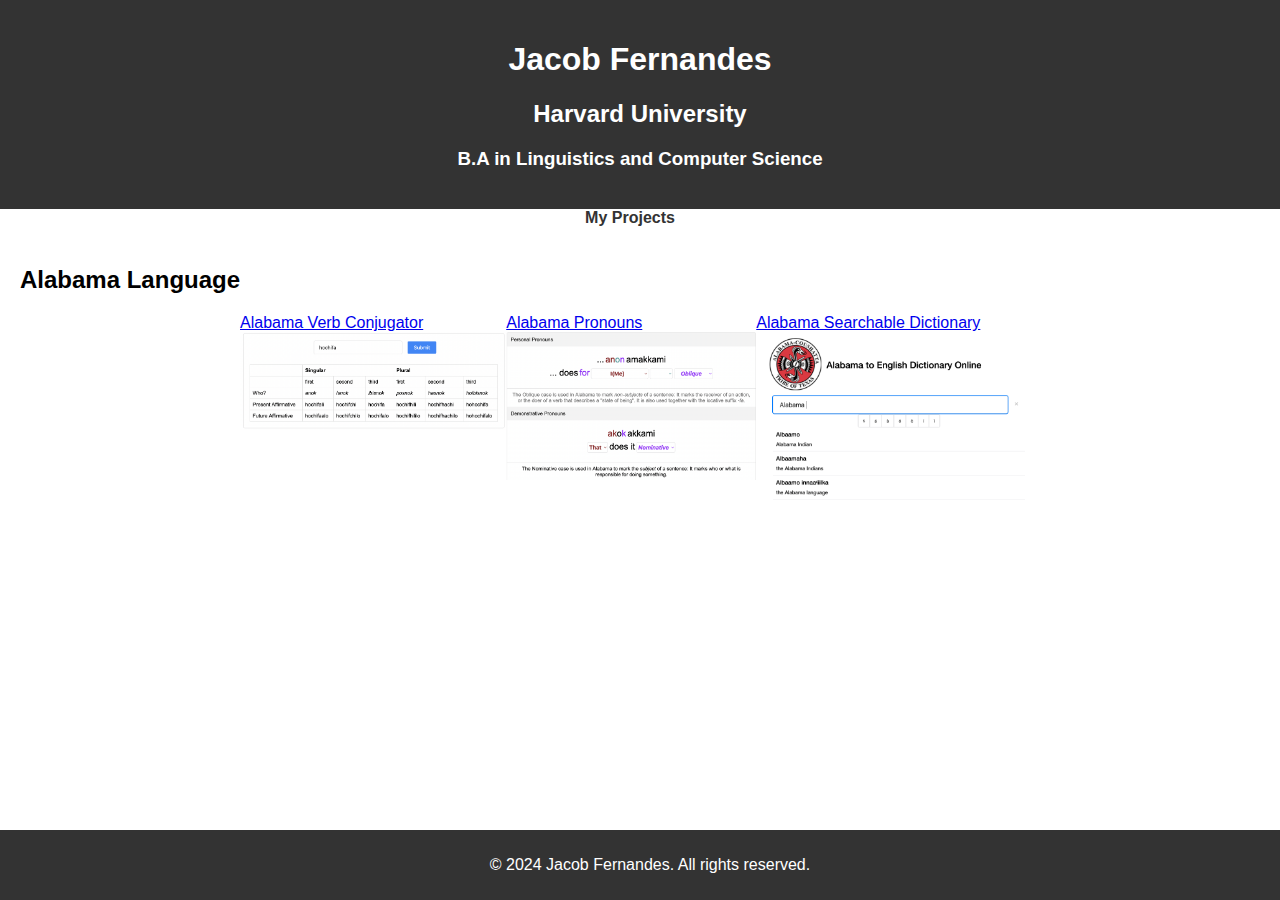
<file: projects.html>
<!DOCTYPE html>
<html lang="en">
<head>
    <meta charset="UTF-8">
    <meta name="viewport" content="width=device-width, initial-scale=1.0">
    <title>Jacob Fernandes - Publications</title>
    <link rel="stylesheet" href="styles.css">
</head>
<body>
    <header>
        <h1>Jacob Fernandes</h1>
        <h2>Harvard University</h2>
        <h3>B.A in Linguistics and Computer Science</h3>
    </header>

    <nav>
        <ul>
            <li><a href="#">My Projects</a></li>
        </ul>
    </nav>

    <main>
        <section id="projects">
            <h2>Alabama Language</h2>
            <div class="center-container">
                <div class="list">
                    <div class="project">
                        <a href="Conjugator/conjugator.html">Alabama Verb Conjugator</a>
                        <img src="static/verbconjex.png">
                    </div>
                    <div class="project">
                        <a href="Conjugator/pronominals.html">Alabama Pronouns</a>
                        <img src="static/pronex.png">
                    </div>
                    <div class="project">
                        <a href="Conjugator/dictionary.html">Alabama Searchable Dictionary</a>
                        <img src="static/dictionaryex.png">
                    </div>
                </div>
            </div>
        </section>
    </main>

    <footer>
        <p>&copy; 2024 Jacob Fernandes. All rights reserved.</p>
    </footer>
</body>
</html>
</file>
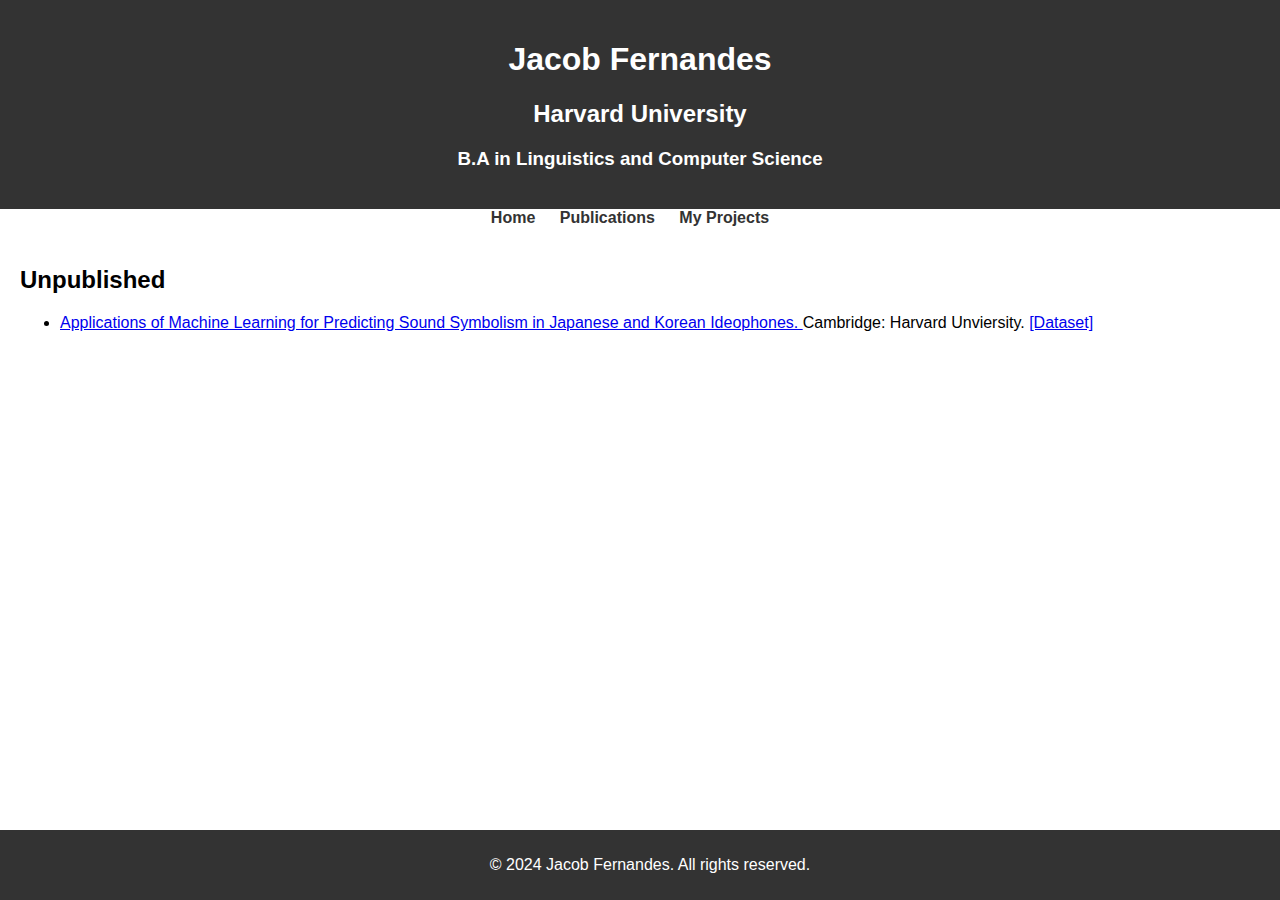
<file: publications.html>
<!DOCTYPE html>
<html lang="en">
<head>
    <meta charset="UTF-8">
    <meta name="viewport" content="width=device-width, initial-scale=1.0">
    <title>Jacob Fernandes - Publications</title>
    <link rel="stylesheet" href="styles.css">
</head>
<body>
    <header>
        <h1>Jacob Fernandes</h1>
        <h2>Harvard University</h2>
        <h3>B.A in Linguistics and Computer Science</h3>
    </header>

    <nav>
        <ul>
            <li><a href="index.html">Home</a></li>
            <li><a href="#">Publications</a></li>
            <li><a href="projects.html">My Projects</a></li>
        </ul>
    </nav>

    <main>
        <section id="publications">
            <h2>Unpublished</h2>
            <ul>
                <li><a href="https://drive.google.com/file/d/1r2nMl8-hwuvOm0EQOP6ZAHLwWS5KUgxM/view?usp=sharing">Applications of Machine Learning for Predicting Sound Symbolism in Japanese and Korean Ideophones. </a>Cambridge: Harvard Unviersity. <a href="https://osf.io/py43z/?view_only=b6d0eee440184c91bfb53b8ec8dcda94">[Dataset]</a></li>
            </ul>
        </section>
    </main>

    <footer>
        <p>&copy; 2024 Jacob Fernandes. All rights reserved.</p>
    </footer>
</body>
</html>
</file>
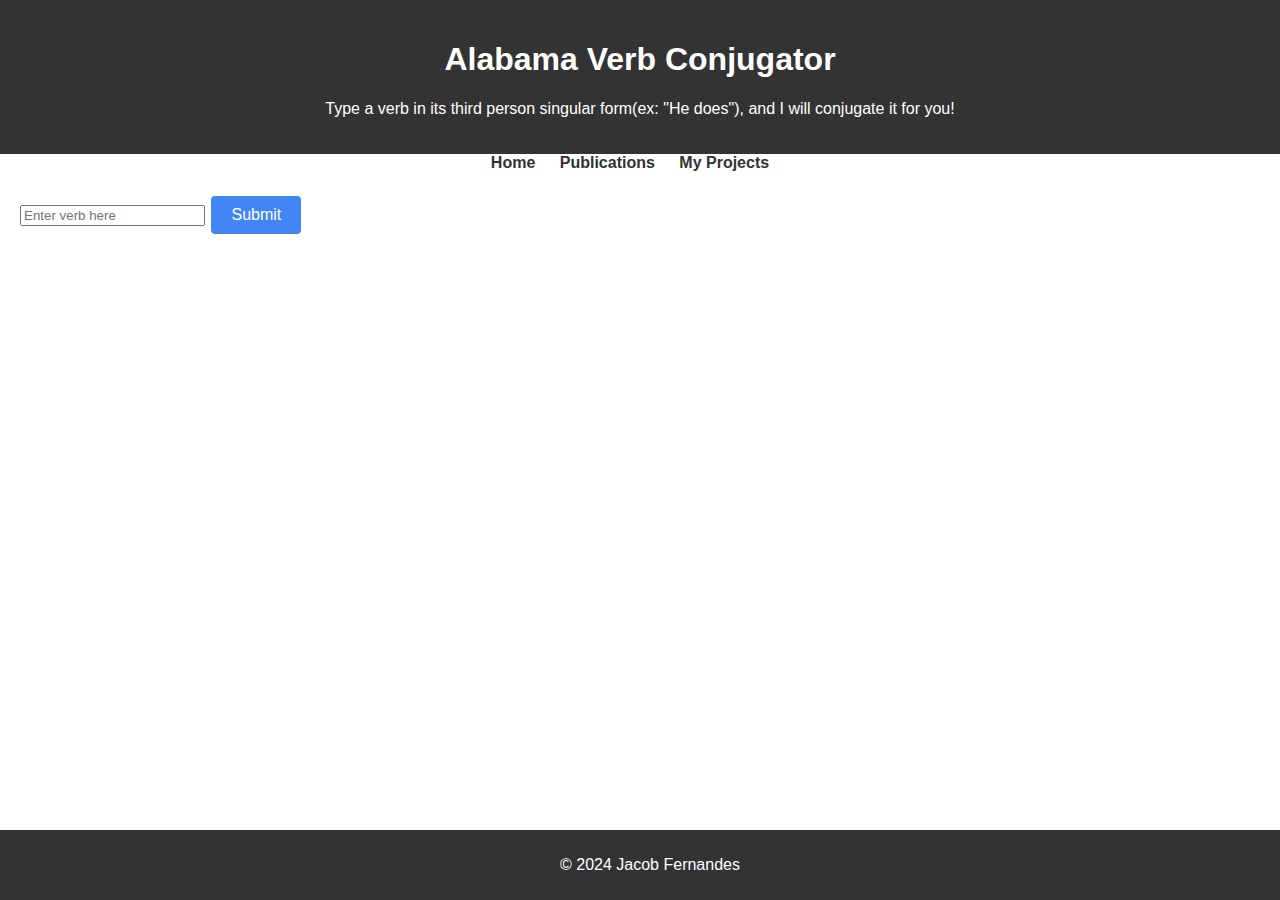
<file: Conjugator/conjugator.html>
<!DOCTYPE html>
<html lang="en">
<head>
    <meta charset="UTF-8">
    <meta name="viewport" content="width=device-width, initial-scale=1.0">
    <title>Jacob Fernandes - Projects</title>
    <link rel="stylesheet" href="../styles.css">
</head>
<body>
    <header>
        <h1>Alabama Verb Conjugator</h1>
        <p>Type a verb in its third person singular form(ex: "He does"), and I will conjugate it for you!</p>
    </header>
    <nav>
        <ul>
            <li><a href="../index.html">Home</a></li>
            <li><a href="../publications.html">Publications</a></li>
            <li><a href="../projects.html">My Projects</a></li>
        </ul>
    </nav>

    <main>
        <section id="Description" style="align-content: center;">
            <form id="textForm" onsubmit="generateDeclensionTable(event)">
                <input type="text" id="textInput" placeholder="Enter verb here" required>
                <button type="submit">Submit</button>
            </form>
        </section>
        <div id="displayText"></div>
    </main>

    <footer>
        <p>&copy; 2024 Jacob Fernandes</p>
    </footer>
</body>
<script src="conjugator.js"></script>
<script>
    function generateDeclensionTable(event) {
      event.preventDefault();
      var stem = document.getElementById("textInput").value;
      // Declensions array
      var declensions = [[
        conjugate(stem, 1, 0), conjugate(stem, 2, 0),
        conjugate(stem, 3, 0), conjugate(stem, 1, 1),
        conjugate(stem, 2, 1), conjugate(stem, 3, 1),
        ],
        [coallesce(stem + 'aalo'), conjugate(stem, 2, 0) + 'lo',
        conjugate(stem, 3, 0) + 'lo', conjugate(stem, 1, 1) + 'lo',
        conjugate(stem, 2, 1) + 'lo', conjugate(stem, 3, 1) + 'lo',]
        ];
      
      // Create table
      var table = `<table>
                    <tr>
                        <th></th>
                        <th colspan="3">Singular</th>
                        <th colspan="3">Plural</th>
                    </tr>
                    <tr>
                        <td></td>
                        <td>first</td>
                        <td>second</td>
                        <td>third</td>
                        <td>first</td>
                        <td>second</td>
                        <td>third</td>
                    </tr>
                    <tr>
                        <td>Who?</td>
                        <td><i>ana</i></td>
                        <td><i>isna</i></td>
                        <td><i>ibisna</i></td>
                        <td><i>posna</i></td>
                        <td><i>hasna</i></td>
                        <td><i>hoibisna</i></td>
                    </tr>`;
      table += "<tr><td>Present Affirmative</td>"
      for (var i = 0; i < declensions[0].length; i++) {
        table += "<td>"
        table += declensions[0][i]
        table += "</td>"
      }
      table += "</tr><tr><td>Future Affirmative</td>"
      for (var i = 0; i < declensions[1].length; i++) {
        table += "<td>"
        table += declensions[1][i]
        table += "</td>"
      }
      table += "</tr></table>";
      
      document.getElementById("displayText").innerHTML = table;
    }
  </script>
</html>
</file>
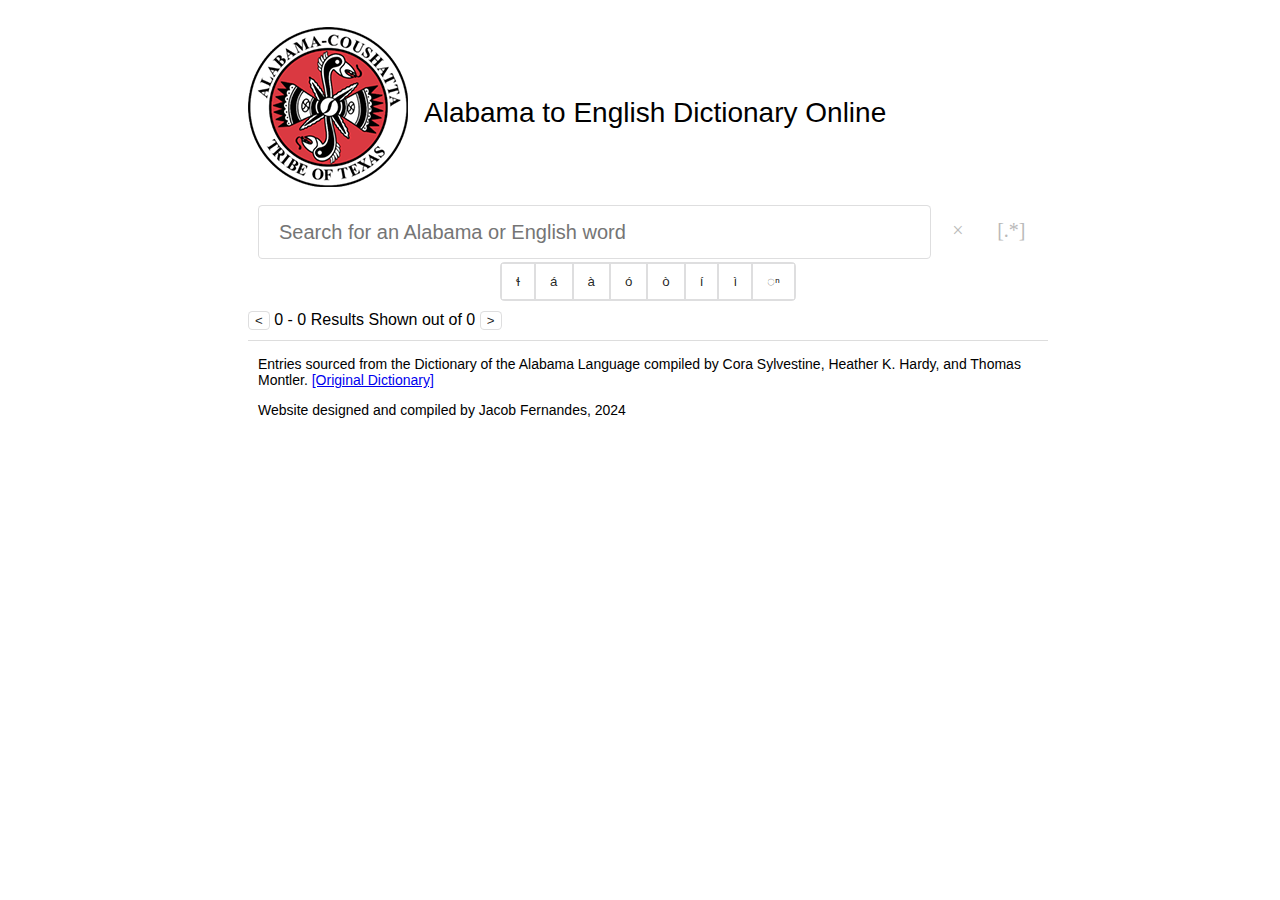
<file: Conjugator/dictionary.html>
<!DOCTYPE html>
<!--[if lt IE 7]>      <html class="no-js lt-ie9 lt-ie8 lt-ie7"> <![endif]-->
<!--[if IE 7]>         <html class="no-js lt-ie9 lt-ie8"> <![endif]-->
<!--[if IE 8]>         <html class="no-js lt-ie9"> <![endif]-->
<!--[if gt IE 8]>      <html class="no-js"> <!--<![endif]-->
<html>
    <head>
        <meta charset="utf-8">
        <meta http-equiv="X-UA-Compatible" content="IE=edge">
        <title></title>
        <meta name="description" content="">
        <meta name="viewport" content="width=device-width, initial-scale=1">
        <link rel="stylesheet" href="static/styles.css">
    </head>
    <body>
        <main>
            <div style='font-family: Roboto, "Helvetica Neue", Arial, Helvetica, sans-serif;'>
                <div class="ui">
                    <div class="row" style="padding-top:25px">
                        <div class="left aligned column" style="display: flex; border:0px; flex-direction: row;">
                            <div style="width: auto"><img src="static/Alabama-Coushata.png"></div>
                            <div style="display: flex; flex-direction: column; width: 100%; position: relative;">
                                <div class="four-col" style="padding-left: 1rem; font-weight:500; font-size:28px; display: flex; align-items: center; position: absolute; top:70px">
                                    <span>Alabama to English Dictionary Online</span>
                                </div>
                                <!-- <div style="margin-top:5px; height:fit-content; position:absolute; bottom:0px; left:1em">
                                    <div class="button-row">
                                        <button class="blue char">Search All</button>
                                        <button class="blue char">Search By Verb Type</button>
                                    </div>
                                </div> -->
                            </div>
                        </div>
                    </div>
                </div>
                <div class="ui" style="position:relative">
                    <div class="row">
                        <div class="left aligned column">
                            <div class="center-container">
                                <div class="huge" style="display: flex;">
                                    <input id="searchBar" class="search-bar" type="text" placeholder="Search for an Alabama or English word" oninput="dictSort()">
                                    <i id="clear" class="icon" style="cursor: pointer" aria-hidden="true" onclick="clearInput(event)">&times;</i>
                                    <id id="re" class="icon" style="cursor: pointer; border-radius: 10px" title="Use Regular Expressions" onclick="useRE()">[.*]</id>
                                </div>
                                <div style="margin-top: 3px;">
                                    <div class="button-row">
                                        <button id="lh" value="ɬ" onclick="addToSearch('ɬ');dictSort()" class="char">ɬ</button>
                                        <button id="á" value="á" onclick="addToSearch('á');dictSort()" class="char">á</button>
                                        <button id="à" value="à" onclick="addToSearch('à');dictSort()" class="char">à</button>
                                        <button id="ó" onclick="addToSearch('ó');dictSort()" class="char">ó</button>
                                        <button id="ò" onclick="addToSearch('ò');dictSort()" class="char">ò</button>
                                        <button id="í" onclick="addToSearch('í');dictSort()" class="char">í</button>
                                        <button id="ì" onclick="addToSearch('ì');dictSort()" class="char">ì</button>
                                        <button id="ì" onclick="addToSearch('ⁿ');dictSort()" class="char">◌ⁿ</button>
                                    </div>
                                </div>
                            </div>
                            <div>
                                <button style="cursor: pointer" onclick="updateResults(-50)"><</button>
                                <span id="resultCount">0 - 0 Results Shown out of 0</span>
                                <button style="cursor: pointer" onclick="updateResults(50)">></button>
                            </div>
                            <div id="searchWords" class="left aligned center-container">
                            </div>
                            <div class="ui-divider"></div>
                            <div class="left aligned center-container footer">
                                <p>
                                    Entries sourced from the <span style="font-weight: 450">Dictionary of the Alabama Language</span> compiled by Cora Sylvestine, Heather K. Hardy, and Thomas Montler.
                                        <a href="https://itservices.cas.unt.edu/~montler/Alabama/Dictionary/index.htm">[Original Dictionary]</a>
                                </p>
                                <p>
                                    Website designed and compiled by Jacob Fernandes, 2024
                                </p>
                            </div>
                        </div>
                    </div>
                </div>
            </div>
        </main>
        <script>
            var mode = "default";
            var shown = 0;
            var shownMax = 50;
            function useRE() {
                if (mode == "default") {
                    mode = "re";
                    document.getElementById('re').setAttribute('style', 'cursor: pointer; border-radius: 10px; background: blue')
                }
                else {
                    mode = "default"
                    document.getElementById('re').setAttribute('style', 'cursor: pointer; border-radius: 10px; background: #fff')
                }

            }
            function clearInput(event) {
                event.preventDefault();
                document.getElementById('searchBar').value = "";
                document.getElementById('searchWords').innerHTML = "";
            }
            function addToSearch(char) {
                document.getElementById('searchBar').value = document.getElementById('searchBar').value + char;
            }
            function removeAccents(string) {
                string = string.replaceAll('à', 'a')
                               .replaceAll('á', 'a')
                               .replaceAll('ó', 'o')
                               .replaceAll('ò', 'o')
                               .replaceAll('í', 'i')
                               .replaceAll('ì', 'i');
                return string;
            }
            function hasAccents(string) {
                return string.includes('á') || string.includes('à') || string.includes('ó') || string.includes('ò') || string.includes('í') || string.includes('ì');
            }
            function initialShare(string, check) {
                var lem_shared = 0;
                var def_shared = 0;
                for (var i = string.length; i >= 0; i--){
                    if (check.slice(0,string.length - i) == string.slice(0,string.length - i)) {
                        lem_shared = string.length - i;
                    }
                    if (check.slice(0,string.length - i) == string.slice(0,string.length - i)) {
                        def_shared = string.length - i;
                    }
                }
                return {'lem': lem_shared, 'def' : def_shared};
            }
            function dictSort() {
                var divs = "";
                if (mode == 'default') {
                    var string = removeAccents(document.getElementById('searchBar').value.toLowerCase());
                }
                else {
                    var string = document.getElementById('searchBar').value;
                }
                function stateMachineSort(a, b) {
                    var aShare = initialShare(string, removeAccents(a.lemma.toLowerCase()))['lem'];
                    var bShare = initialShare(string, removeAccents(b.lemma.toLowerCase()))['lem'];
                    if (aShare > bShare) { return -1; }
                    else if (bShare > aShare) { return 1; }
                    else {
                        if (removeAccents(a.lemma.toLowerCase()) == string || a.definition.toLowerCase() == string) { return -100000; }
                        else if (removeAccents(b.lemma.toLowerCase()) == string || b.definition.toLowerCase == string) { return 100000; }
                        else {
                            return (removeAccents(a.lemma.toLowerCase()).localeCompare(removeAccents(b.lemma.toLowerCase())) - aShare + bShare);
                        }
                    }
                }
                function reMatch(re, string) {
                    re = re.replaceAll('C', '[bcdfhklɬmnpstwy]')
                            .replaceAll('V', '[aeoiáóéíàòìè]')
                    var regEx = new RegExp(re);
                    return regEx.test(string);
                }
                fetch ("dict.json")
                     .then((res) => {
                        if (!res.ok) {
                            throw new Error 
                                (`HTTP error! Status: $(res.status)`);
                        }
                        return res.json();
                     })
                     .then((data) =>{
                        var obj = data.words;
                        if (mode == "default") {
                            obj = obj.filter((a) => 
                                removeAccents(a.lemma.toLowerCase()).includes(string) || a.definition.toLowerCase().includes(string));
                        }
                        else {
                            obj = obj.filter((a) =>
                                reMatch(string, a.lemma))
                        }
                        obj = obj.sort(stateMachineSort);
                        var slice = obj.slice(shown, shown + 50);
                        for (var el in slice) {
                            divs += `<div class="left aligned center-container">
                                    <div class="word">
                                        <span>` + slice[el].lemma + `</span>
                                    </div>
                                    <div class="definition">
                                        <span>` + slice[el].definition
                                            
                            if (slice[el].class != "nan") {
                                divs += "&nbsp;" + "[" + slice[el].class + "]" + `</span>
                                    </div>
                                </div>`
                            }
                            else {
                                divs += `</span>
                                    </div>
                                </div>`
                            }
                            if (obj[el].principalPart != "nan") {
                                var parts = ['second person singular', 'first person plural', 'second person plural']
                                for (var part in slice[el].principalPart.split(',')) {
                                    divs += `<div class="principalPart">`
                                    divs += `<span>` + parts[part] + `: </span>`
                                    divs += `<em>` + slice[el].principalPart.split(',')[part] + `</em>`
                                    divs += `</div>`
                                }

                            }
                            if ((el < slice.length - 1 && slice.length < 50) || (el < 49 && slice.length >= 50)) {
                                divs += `<div class="ui-divider"></div>`
                            }
                            
                        }
                        document.getElementById('searchWords').innerHTML = divs;
                        shownMax = obj.length
                        document.getElementById('resultCount').innerHTML = shown + " - " + (parseInt(shown) + Math.min(50,shownMax - shown)) + " Results Shown out of " + obj.length;
                        return 0;
                     })
                     .catch((error) => console.error("Unable to fetch data:", error));
                // var data = fetchJSONData();
                // console.log(data);
                
            }
            function updateResults(count) {
                console.log(count)
                console.log(shown);
                if (shown + count < 0) {
                    shown = 0;
                    dictSort();
                }
                else if (shown + count > shownMax) {
                    shown = shownMax;
                    dictSort();
                }
                else {
                    shown += count;
                    dictSort();
                }
            }
        </script>
    </body>
</html>
</file>
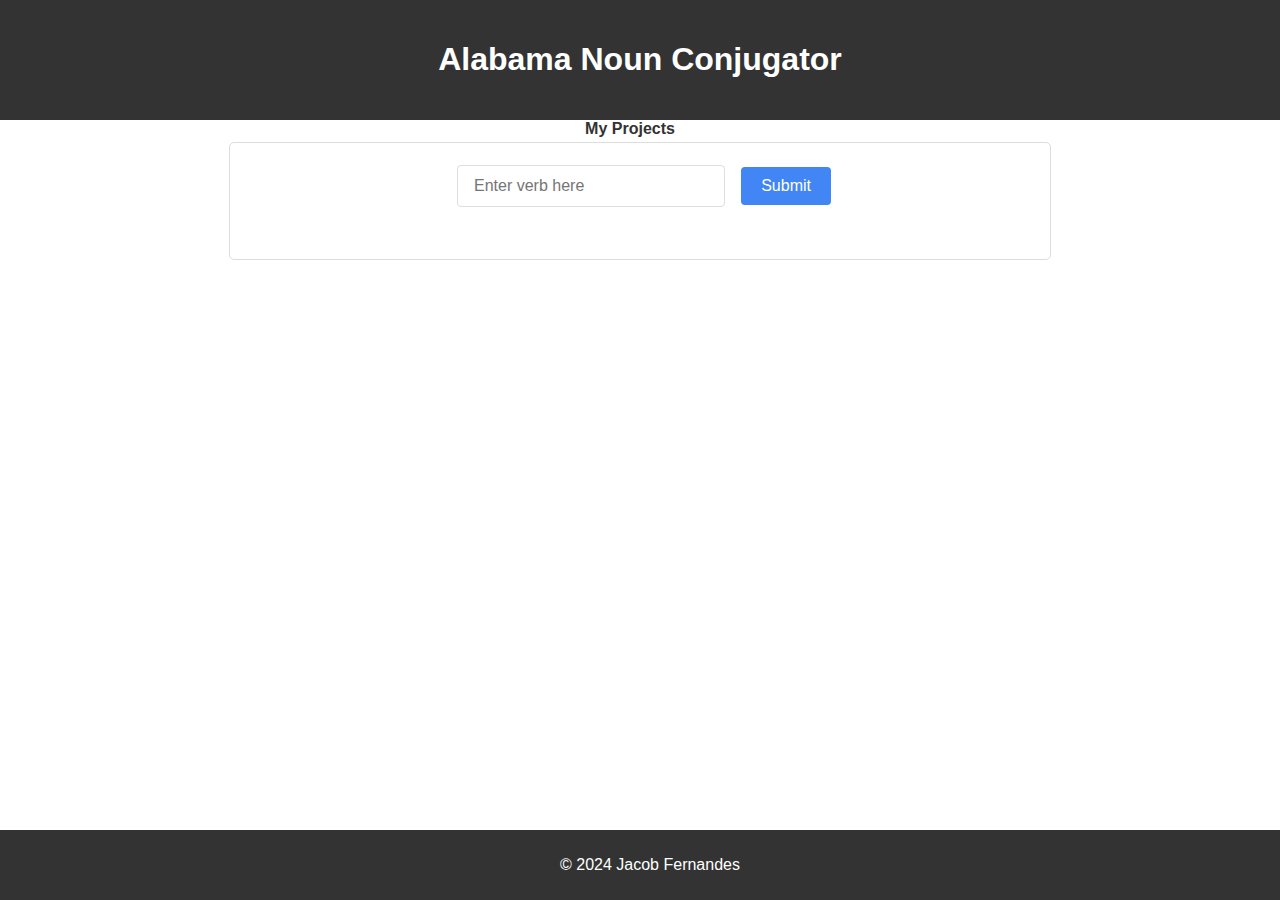
<file: Conjugator/noun.html>
<!DOCTYPE html>
<html lang="en">
<head>
    <meta charset="UTF-8">
    <meta name="viewport" content="width=device-width, initial-scale=1.0">
    <title>Jacob Fernandes - Projects</title>
    <link rel="stylesheet" href="../styles.css">
    <link rel="stylesheet" href="conjugator_styles.css">
</head>
<body onload="renderPronouns()">
    <header>
        <h1>Alabama Noun Conjugator</h1>
    </header>
    <nav>
        <ul>
            <li><a href="../projects.html">My Projects</a></li>
        </ul>
    </nav>

    <main>
        <div class="ui grid">
            <div class="row">
                <div class="left aligned column">
                    <section id="Description" style="align-content: center;">
                        <form id="textForm" onsubmit="generateDeclensionTable(event)">
                            <input type="text" class="huge-input" id="textInput" placeholder="Enter verb here" required>
                            <button type="submit">Submit</button>
                        </form>
                    </section>
                    <div class="pronounslist">
                        <div class="row-el">
                            
                        </div>
                    </div>
                    <div>
                        <div id="displayText"></div>
                    </div>
                </div>
            </div>
        </div>
        <!-- <div class="ui grid">
            <div class="row">
                <div>
                    <div id="displayText"></div>
                </div>
            </div>
        </div> -->

    </main>

    <footer>
        <p>&copy; 2024 Jacob Fernandes</p>
    </footer>
</body>
<script src="conjugator.js"></script>
<script>
    function renderPronouns() {
        fetch('jsons/pronouns.json')
            .then(response => response.json()) // Parses the response to JSON
            .then(data => {
                console.log(data.pronouns);
        }).catch(error => console.error('Error fetching data:', error));
    }
</script>
<script>
    function generateDeclensionTable(event) {
      event.preventDefault();
      var stem = document.getElementById("textInput").value.replaceAll('ch', 'c');
      // Declensions array
      var declensions = [[
        conjugate(stem, 1, 0).replaceAll('c', 'ch'), conjugate(stem, 2, 0).replaceAll('c', 'ch'),
        conjugate(stem, 3, 0).replaceAll('c', 'ch'), conjugate(stem, 1, 1).replaceAll('c', 'ch'),
        conjugate(stem, 2, 1).replaceAll('c', 'ch'), conjugate(stem, 3, 1).replaceAll('c', 'ch'),
        ],
        [coallesce(stem + 'aalo').replaceAll('c', 'ch'), conjugate(stem, 2, 0).replaceAll('c', 'ch') + 'lo',
        conjugate(stem, 3, 0).replaceAll('c', 'ch') + 'lo', conjugate(stem, 1, 1).replaceAll('c', 'ch') + 'lo',
        conjugate(stem, 2, 1).replaceAll('c', 'ch') + 'lo', conjugate(stem, 3, 1).replaceAll('c', 'ch') + 'lo',]
        ];
      
      // Create table
      var table = `<table>
                    <tr>
                        <th></th>
                        <th colspan="3">Singular</th>
                        <th colspan="3">Plural</th>
                    </tr>
                    <tr>
                        <td></td>
                        <td>first</td>
                        <td>second</td>
                        <td>third</td>
                        <td>first</td>
                        <td>second</td>
                        <td>third</td>
                    </tr>
                    <tr>
                        <td>Who?</td>
                        <td><i>anok</i></td>
                        <td><i>isnok</i></td>
                        <td><i>ibisnok</i></td>
                        <td><i>posnok</i></td>
                        <td><i>hasnok</i></td>
                        <td><i>hoibisnok</i></td>
                    </tr>`;
      table += "<tr><td>Present Affirmative</td>"
      for (var i = 0; i < declensions[0].length; i++) {
        table += "<td>"
        table += declensions[0][i]
        table += "</td>"
      }
      table += "</tr><tr><td>Future Affirmative</td>"
      for (var i = 0; i < declensions[1].length; i++) {
        table += "<td>"
        table += declensions[1][i]
        table += "</td>"
      }
      table += "</tr></table>";
      
      document.getElementById("displayText").innerHTML = table;
    }
  </script>
</html>
</file>
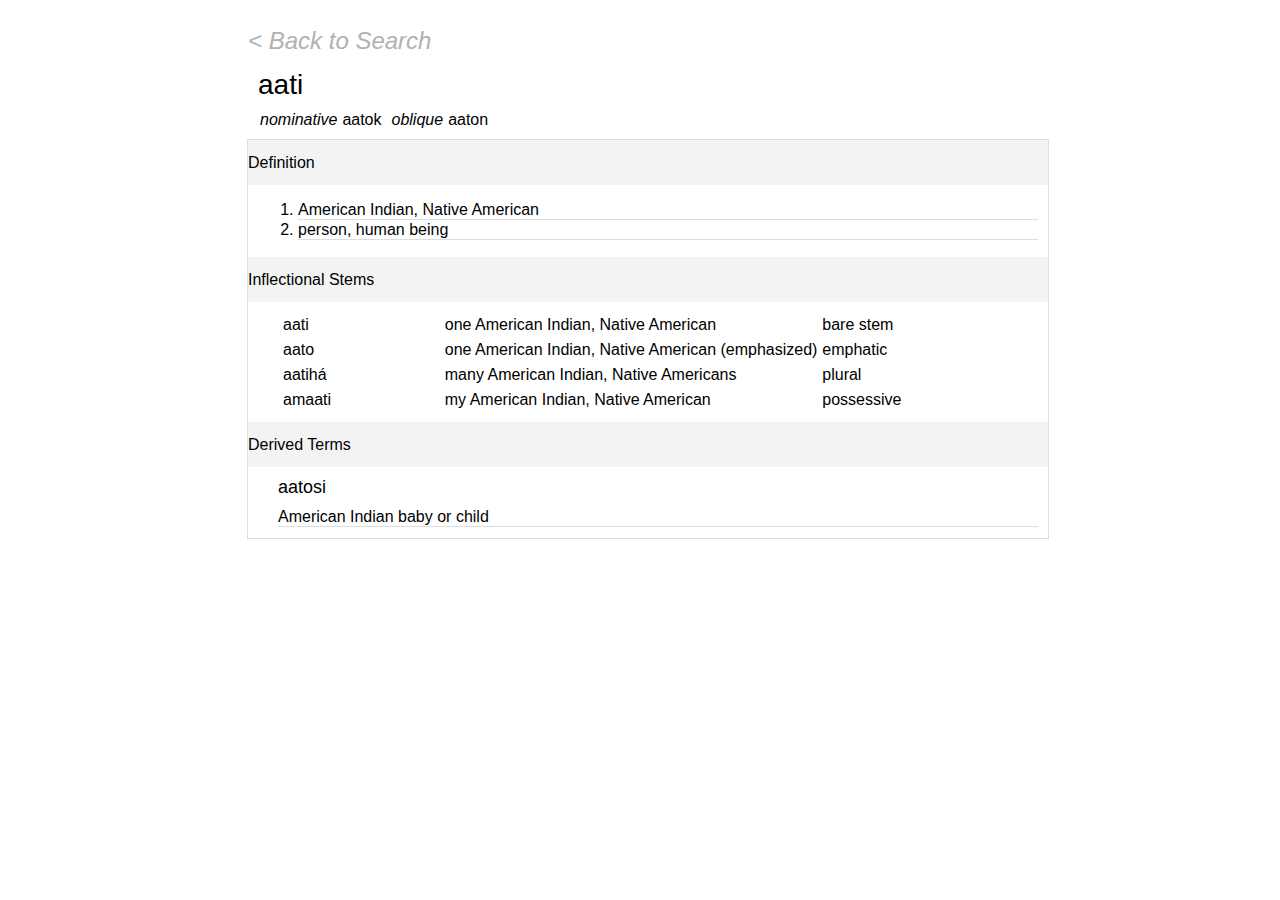
<file: Conjugator/nounentry.html>
<!DOCTYPE html>
<!--[if lt IE 7]>      <html class="no-js lt-ie9 lt-ie8 lt-ie7"> <![endif]-->
<!--[if IE 7]>         <html class="no-js lt-ie9 lt-ie8"> <![endif]-->
<!--[if IE 8]>         <html class="no-js lt-ie9"> <![endif]-->
<!--[if gt IE 8]>      <html class="no-js"> <!--<![endif]-->
<html>
    <head>
        <meta charset="utf-8">
        <meta http-equiv="X-UA-Compatible" content="IE=edge">
        <title>Noun Builder</title>
        <meta name="description" content="">
        <meta name="viewport" content="width=device-width, initial-scale=1">
        <link rel="stylesheet" href="static/styles.css">
        <link 
        href="http://cdnjs.cloudflare.com/ajax/libs/font-awesome/4.3.0/css/font-awesome.css" 
        rel="stylesheet"  type='text/css'>    
    </head>
    <body onload="loadDisplay();">
        <main>
            <div style='font-family: Roboto, "Helvetica Neue", Arial, Helvetica, sans-serif;'>
                <div class="ui">
                    <div class="row" style="padding-top:25px">
                        <div class="left aligned column" style="display: flex; border:0px; flex-direction: row;">
                            <i onclick="returnToSender()" class="far" style="font-size:1.5em; margin: 0px; color: rgb(177, 177, 177); cursor: pointer;">&#60; Back to Search</i>
                        </div>
                    </div>
                </div>
                <div class="ui">
                    <div id="defHeader" class="row">
                        
                    </div>
                    <div class="row">
                        <div class="left aligned column" style="border: 1px solid #ddd; padding: 0px">
                            <div class="top-bar">
                                <span class="top-bar">Definition</span>
                            </div>
                            <div class="center-container left aligned" id="defBody">
                            </div>
                            <div class="top-bar">
                                <span class="top-bar">
                                    Inflectional Stems
                                </span>
                            </div>
                            <div class="center-container" id="infForms">
                            </div>
                            <div id="derived">

                            </div>
                        </div>
                    </div>
                </div>
            </div>
        </main>
        <script>
            function returnToSender() {
                window.location.href = 'dictionary.html';
            }
            function getQueryParam(name) {
            const queryParams = new URLSearchParams(window.location.search);
            return queryParams.get(name);
            }
            const stemValue = getQueryParam('stem');

            document.getElementById('stemValue').textContent = stemValue ? stemValue : 'No value passed';

            function loadDisplay() {
                var string = stemValue || "aati";
                var derived = [];
                if ((string) == "aati") {  derived = [{'lemma': 'aatosi', 'definition': 'American Indian baby or child'}]}
                else { derived = []; }
                fetch ("dict.json")
                     .then((res) => {
                        if (!res.ok) {
                            throw new Error 
                                (`HTTP error! Status: $(res.status)`);
                        }
                        return res.json();
                     })
                     .then((data) =>{
                        var obj = data.words;
                        obj = obj.filter((word) => { return (word.lemma.toLowerCase() === string) })
                        if (obj.length != 1) {throw new Error (`HTTP error! word not found. Status: $(res.status)`)}
                        else {
                            div = "";
                            var str = obj[0].lemma;
                            var def = obj[0].definition;
                            div += 
                            `<div class="left aligned column">
                                <div class="center-container huge left aligned" style="font-size:28px; font-weight: 450;">
                                    <span>` + str + `</span>
                                </div>
                                <div style="display: flex; margin-left:12px;">
                                    <span style="font-style: italic;padding-right: 5px">nominative</span> 
                                    <span style="font-weight: 450; padding-right: 10px">` + str.slice(0,str.length - 1) + `ok</span>
                                    <span style="font-style: italic; padding-right: 5px;">oblique</span>
                                    <span style="font-weight: 450">` + str.slice(0, str.length - 1) + `on</span>
                                </div>
                            </div>`
                            document.getElementById('defHeader').innerHTML = div;
                            div = 
                            `<ol>`
                            for (var el in def.split(';')) {
                                div += `
                                <li>
                                    ` + def.split(';')[el] + `
                                </li>`
                                if (el != def.length - 1) {
                                    div += `<div class="ui-divider"></div>`
                                }
                            }
                            div += `
                            </ol>`
                            document.getElementById('defBody').innerHTML = div;
                            var inf_stem = str.slice(0,str.length - 1);
                            div = `
                            <div class="left aligned" style="display:flex; line-height: 25px; margin-left:25px">
                                    <span style="flex: 3 1 0%" class="tabular">` + str + `</span>
                                    <span style="flex: 7 1 0%; padding-right: auto" class="tabular">one ` + def.split(';')[0] + `</span>
                                    <span style="flex: 4 1 0%" class="tabular description">bare stem</span>
                                </div>
                                <div class="left aligned" style="display:flex; line-height: 25px; margin-left:25px">
                                    <span style="flex: 3 1 0%" class="tabular">` + inf_stem + `o</span>
                                    <span style="flex: 7 1 0%; padding-right: auto" class="tabular">one ` + def.split(';')[0] +` (emphasized)</span>
                                    <span style="flex: 4 1 0%" class="tabular description">emphatic</span>
                                </div>
                                <div class="left aligned" style="display:flex; line-height: 25px; margin-left:25px">
                                    <span style="flex: 3 1 0%" class="tabular">` + str + `há</span>
                                    <span style="flex: 7 1 0%; padding-right: auto" class="tabular">many ` + def.split(';')[0] +`s</span>
                                    <span style="flex: 4 1 0%" class="tabular description">plural</span>
                                </div>
                                <div class="left aligned" style="display:flex; line-height: 25px; margin-left:25px">
                                    <span style="flex: 3 1 0%" class="tabular">am` + str + `</span>
                                    <span style="flex: 7 1 0%; padding-right: auto" class="tabular">my ` + def.split(';')[0] + `</span>
                                    <span style="flex: 4 1 0%" class="tabular description">possessive</span>
                                </div>`
                                document.getElementById('infForms').innerHTML = div;
                                
                                if (derived.length != 0) {
                                    div = `
                                    <div class="top-bar">
                                        <span class="top-bar">Derived Terms</span>
                                    </div>
                                    <div class="left aligned center-container" style="margin-left:30px">`;
                                    for (var el in derived) {
                                        div += `
                                        <div class="word">
                                            <span>` + derived[el].lemma + `</span>
                                        </div>
                                        <div class="definition">
                                            <span>` + derived[el].definition + `</span>
                                        </div>
                                        <div class="ui-divider"></div>`
                                    }
                                    div += `</div>`
                                    document.getElementById('derived').innerHTML = div;
                                }
                                
                        }
                    })
                     .catch((error) => console.error("Unable to fetch data:", error));
            }
        </script>
    </body>
</html>
</file>
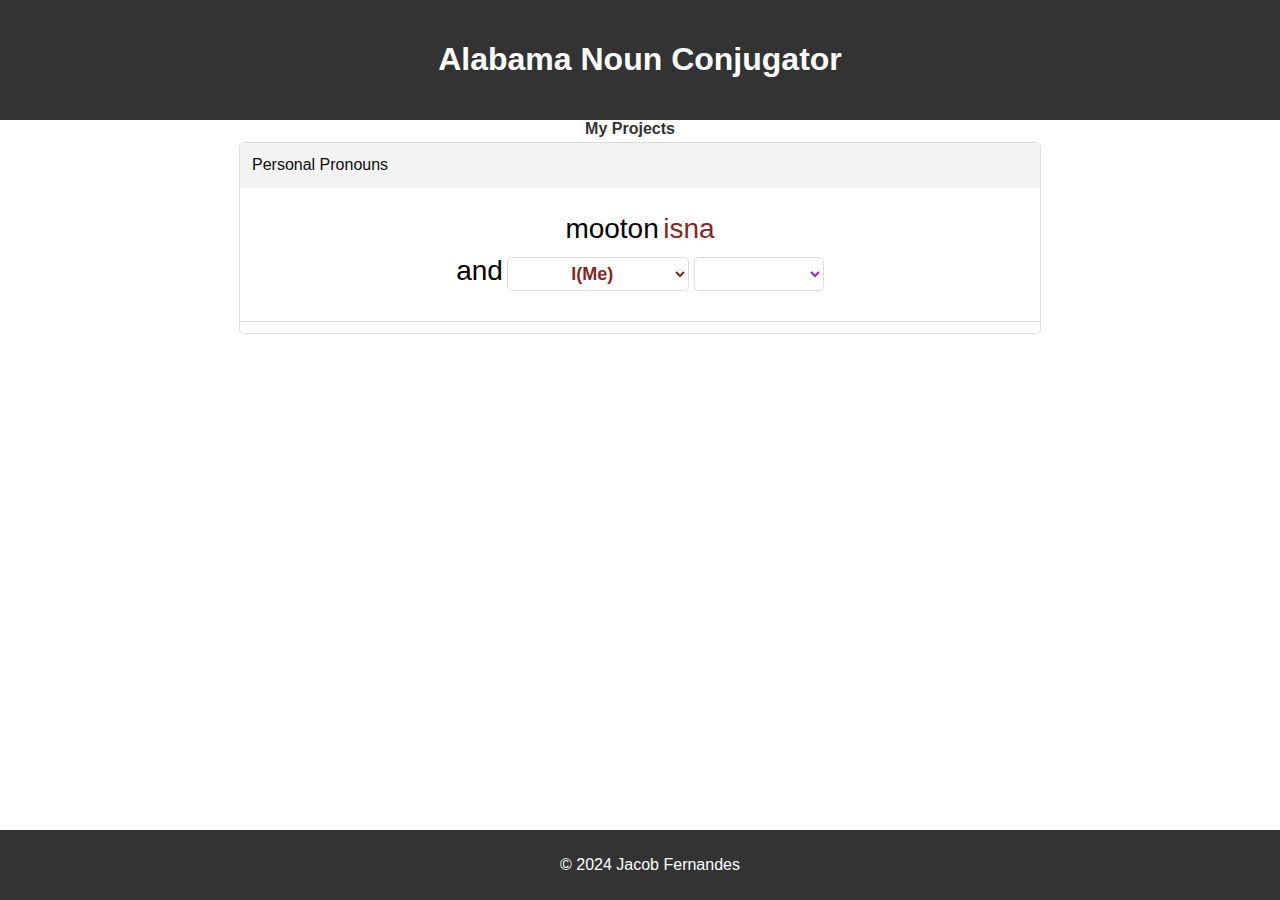
<file: Conjugator/pronominals.html>
<!DOCTYPE html>
<html lang="en">
<head>
    <meta charset="UTF-8">
    <meta name="viewport" content="width=device-width, initial-scale=1.0">
    <title>Jacob Fernandes - Projects</title>
    <link rel="stylesheet" href="../styles.css">
    <link rel="stylesheet" href="conjugator_styles.css">
</head>
<body>
    <header>
        <h1>Alabama Noun Conjugator</h1>
    </header>
    <nav>
        <ul>
            <li><a href="../projects.html">My Projects</a></li>
        </ul>
    </nav>

    <main>
        <div class="ui grid">
            <div class="row">
                <div class="left aligned column" style="padding: 0px">
                    <div class="top-bar" style="margin-bottom:25px;">
                        <span class="Alabama" style="margin-left:12px; margin-right:auto">Personal Pronouns</span>
                    </div>
                    <div class="flex-container" style="font-weight: 400;">
                        <span id="context-akz1" style="font-size: 28px;">mooton</span>
                        <span class="stem" id="displayStem">isna</span><span class="nominalsuffix" id="displaySuffix1"></span>
                        <span id="context-akz2" style="font-size: 28px;"></span>
                    </div>
                    <div class="flex-container">
                        <section id="Description" style="align-content: center;" onchange="generateForm(event)">
                                <span id="context-eng1" style="font-size: 28px;">and</span>
                                <span id="gramm-eng" style="font-size: 28px; color: rgb(139, 44, 245);"></span>
                                <select class="custom-select" id="select">
                                    <option value="ana" selected>I(Me)</option>
                                    <option value="isna">You</option>
                                    <option value="ibisna">He(Him)/She(Her)</option>
                                    <option value="posna">We(Us)</option>
                                    <option value="hasna">You all</option>
                                    <option value="hoibisna">They(Them)</option>
                                </select>
                                <span id="context-eng2" style="font-size: 28px;"></span>
                                <select class="custom-select" style="font-style:italic; color: rgb(139, 44, 245);" id="form">
                                    <option value="" selected></option>
                                    <option value="k">Nominative</option>
                                    <option value="n">Oblique</option>
                                    <option value="fan">Locative</option>
                                    <!-- <option value="yá">Topic</option> -->
                                </select>
                                <!-- <input type="text" class="huge-input" id="textInput" placeholder="Enter verb here" required> -->
                                <!-- <button type="submit">Submit</button> -->
                        </section>
                    </div>
                    <div class="ui-divider"></div>
                    <div class="flex-container" style="font-weight: 400;">
                        <div id="displayText"></div>
                    </div>
                </div>
            </div>
        </div>
    </main>

    <footer>
        <p>&copy; 2024 Jacob Fernandes</p>
    </footer>
</body>
<script src="conjugator.js"></script>
<script>
    function generateForm(event) {
        event.preventDefault();
        var stem = document.getElementById("select").value;
        var form = document.getElementById("form").value;
        switch (stem) {
            case "ana":
                var person = 1;
                var plurality = 0;
                break;
            case "isna":
                var person = 2;
                var plurality = 0;
                break;
            case "ibisna":
                var person = 3;
                var plurality = 0;
                break;
            case "posna":
                var person = 1;
                var plurality = 1;
                break;
            case "hasna":
                var person = 2;
                var plurality = 1;
                break;
            case "hoibisna":
                var person = 3;
                var plurality = 1;
                break;
        }
        switch (form) {
            case "":
                document.getElementById("context-eng1").innerHTML = "and";
                document.getElementById("context-eng2").innerHTML = "";
                document.getElementById("context-akz1").innerHTML = "moton";
                document.getElementById("context-akz2").innerHTML = "";
                document.getElementById("displayStem").innerHTML = stem;
                document.getElementById("displaySuffix1").innerHTML = form;
                document.getElementById("gramm-eng").innerHTML = "";
                break;
            case "k":
                document.getElementById("context-eng1").innerHTML = "";
                if (stem == "ibisna") {
                    document.getElementById("context-eng2").innerHTML = "does it";
                }
                else { document.getElementById("context-eng2").innerHTML = "do it"; }
                document.getElementById("context-akz1").innerHTML = "";
                document.getElementById("context-akz2").innerHTML = conjugate('akkami', person, plurality);
                document.getElementById("displayStem").innerHTML = stem.slice(0,stem.length - 1);
                document.getElementById("displaySuffix1").innerHTML = "ok";
                document.getElementById("gramm-eng").innerHTML = "";
                break;
            case "n":
                document.getElementById("context-eng1").innerHTML = "... does";
                document.getElementById("context-eng2").innerHTML = "";
                document.getElementById("context-akz1").innerHTML = "...";
                document.getElementById("context-akz2").innerHTML = dativeConjugate('akkami', person, plurality);
                document.getElementById("displayStem").innerHTML = stem.slice(0,stem.length - 1);
                document.getElementById("displaySuffix1").innerHTML = "on";
                document.getElementById("gramm-eng").innerHTML = "for";
                break;
            case "fan":
                document.getElementById("context-eng1").innerHTML = "...";
                document.getElementById("context-eng2").innerHTML = "";
                document.getElementById("context-akz1").innerHTML = "...";
                document.getElementById("context-akz2").innerHTML = 'paanááhobi';
                document.getElementById("displayStem").innerHTML = stem;
                document.getElementById("displaySuffix1").innerHTML = "fan";
                document.getElementById("gramm-eng").innerHTML = "on";
                break;
        }
        
    }
  </script>
</html>
</file>
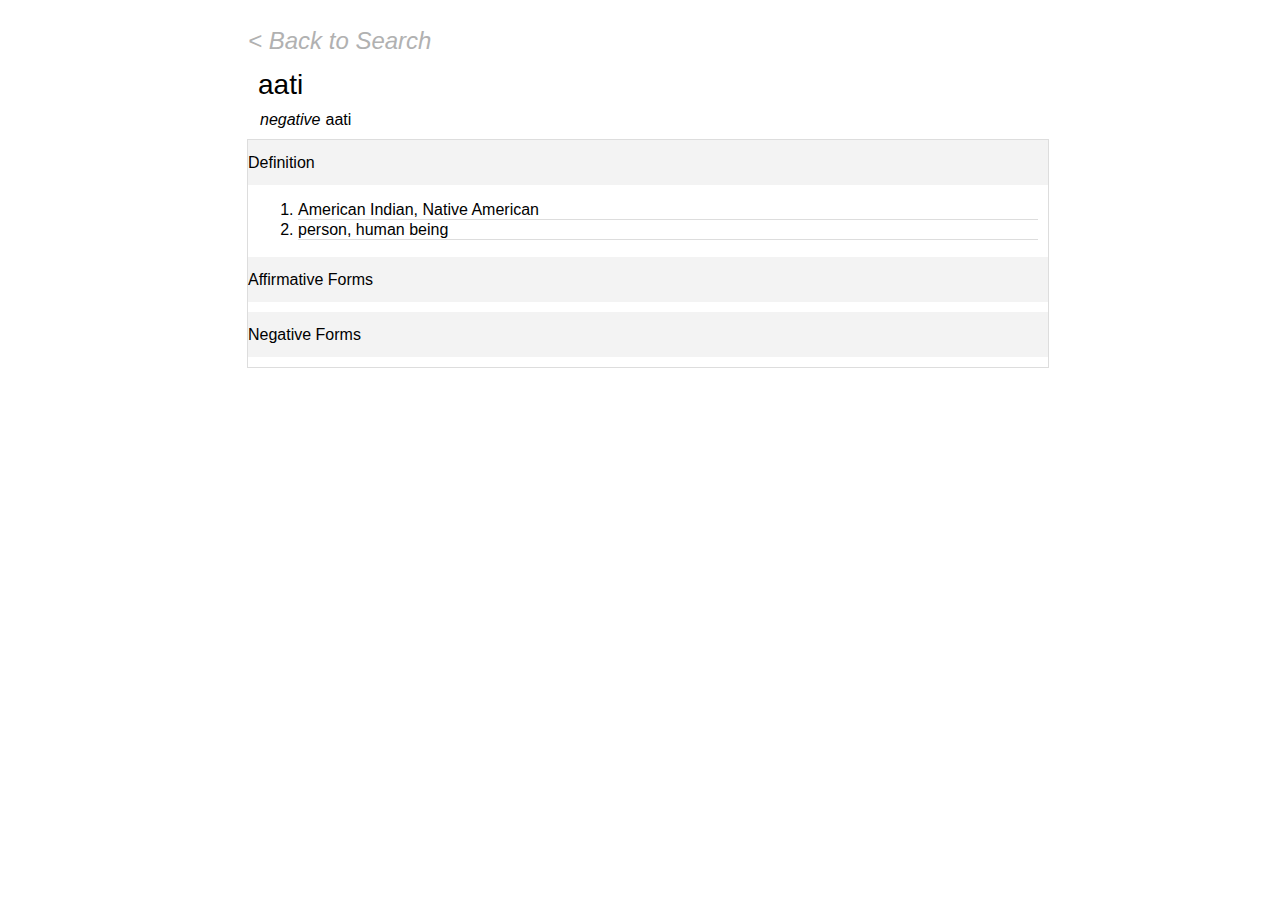
<file: Conjugator/verbentry.html>
<!DOCTYPE html>
<!--[if lt IE 7]>      <html class="no-js lt-ie9 lt-ie8 lt-ie7"> <![endif]-->
<!--[if IE 7]>         <html class="no-js lt-ie9 lt-ie8"> <![endif]-->
<!--[if IE 8]>         <html class="no-js lt-ie9"> <![endif]-->
<!--[if gt IE 8]>      <html class="no-js"> <!--<![endif]-->
<html>
    <head>
        <meta charset="utf-8">
        <meta http-equiv="X-UA-Compatible" content="IE=edge">
        <title>Noun Builder</title>
        <meta name="description" content="">
        <meta name="viewport" content="width=device-width, initial-scale=1">
        <link rel="stylesheet" href="static/styles.css">
        <link 
        href="http://cdnjs.cloudflare.com/ajax/libs/font-awesome/4.3.0/css/font-awesome.css" 
        rel="stylesheet"  type='text/css'>    
    </head>
    <body onload="loadDisplay();">
        <!--[if lt IE 7]>
            <p class="browsehappy">You are using an <strong>outdated</strong> browser. Please <a href="#">upgrade your browser</a> to improve your experience.</p>
        <![endif]-->
        <main>
            <div style='font-family: Roboto, "Helvetica Neue", Arial, Helvetica, sans-serif;'>
                <div class="ui">
                    <div class="row" style="padding-top:25px">
                        <div class="left aligned column" style="display: flex; border:0px; flex-direction: row;">
                            <i onclick="returnToSender()" class="far" style="font-size:1.5em; margin: 0px; color: rgb(177, 177, 177); cursor: pointer;">&#60; Back to Search</i>
                        </div>
                    </div>
                </div>
                <div class="ui">
                    <div id="defHeader" class="row">
                    </div>
                    <div class="row">
                        <div class="left aligned column" style="border: 1px solid #ddd; padding: 0px">
                            <div class="top-bar">
                                <span class="top-bar">Definition</span>
                            </div>
                            <div class="center-container left aligned" id="defBody">
                            </div>
                            <div class="top-bar">
                                <span class="top-bar">
                                    Affirmative Forms
                                </span>
                            </div>
                            <div class="center-container" id="infForms">
                            </div>
                            <div class="top-bar">
                                <span class="top-bar">
                                    Negative Forms
                                </span>
                            </div>
                            <div class="center-container" id="negForms">
                            </div>
                            <div id="derived" style="display:None">
                                <div class="top-bar">
                                    <span class="top-bar">
                                        Derived Terms
                                    </span>
                                </div>
                            </div>
                        </div>
                    </div>
                </div>
            </div>
        </main>
        <script src="conjugator.js"></script>
        <script>
            function returnToSender() {
                window.location.href = 'dictionary.html';
            }
            function getQueryParam(name) {
            const queryParams = new URLSearchParams(window.location.search);
            return queryParams.get(name);
            }
            const stemValue = getQueryParam('stem');
            document.getElementById('stemValue').textContent = stemValue ? stemValue : 'No value passed';
            function loadDisplay() {
                var string = stemValue || "aati";
                var derived = [];
                if ((string) == "aati") {  derived = [{'lemma': 'aatosi', 'definition': 'American Indian baby or child'}]}
                else { derived = []; }
                fetch ("dict.json")
                     .then((res) => {
                        if (!res.ok) {
                            throw new Error 
                                (`HTTP error! Status: $(res.status)`);
                        }
                        return res.json();
                     })
                     .then((data) =>{
                        var obj = data.words;
                        obj = obj.filter((word) => { return (word.lemma.toLowerCase() === string) })
                        if (obj.length < 1) {throw new Error (`HTTP error! word not found. Status: $(res.status)`)}
                        if (obj.length > 1) {
                            obj[0].definition += ';' + obj[1].definition
                        }
                        div = "";
                        var str = obj[0].lemma;
                        var def = obj[0].definition;
                        div += 
                        `<div class="left aligned column">
                            <div class="center-container huge left aligned" style="font-size:28px; font-weight: 450;">
                                <span>` + str + `</span>
                            </div>
                            <div style="display: flex; margin-left:12px;">
                                <span style="font-style: italic;padding-right: 5px">negative</span> 
                                <span style="font-weight: 450; padding-right: 10px">` + negateConjugate(str,3,0) + `</span>
                            </div>
                        </div>`
                        document.getElementById('defHeader').innerHTML = div;
                        div = 
                        `<ol>`
                        for (var el in def.split(';')) {
                            div += `
                            <li>
                                ` + def.split(';')[el] + `
                            </li>`
                            if (el != def.length - 1) {
                                div += `<div class="ui-divider"></div>`
                            }
                        }
                        div += `
                        </ol>`
                        document.getElementById('defBody').innerHTML = div;
                        var inf_stem = str.slice(0,str.length - 1);
                        var pParts = "";
                        var conjStems = [];
                        if (obj[0].class === 'CHA-') {
                            conjStems = [patientConjugate(str,1,0), patientConjugate(str,1,1), patientConjugate(str,2,0), patientConjugate(str,2,1), patientConjugate(str,3,0)]
                        }
                        else if (obj[0].class === 'AM-' || obj[0].class ==='3/AM-') {
                            conjStems = [dativeConjugate(str,1,0), dativeConjugate(str,1,1), dativeConjugate(str,2,0), dativeConjugate(str,2,1), dativeConjugate(str,3,0)]
                        }
                        else {
                            if (obj[0].principalPart === "nan") {
                                pParts = conjugate(str,2,0) + ', ' + conjugate(str,1,1) + ", " + conjugate(str,2,1)
                            }
                            else {
                                pParts = obj[0].principalPart
                            }   
                            conjStems = [conjugate(str,1,0),pParts.split(',')[1], pParts.split(',')[0], pParts.split(',')[2], str];
                        }
                        
                        div = `
                        <div class="left aligned" style="display:flex; line-height: 25px; margin-left:25px">
                                <span style="flex: 3 1 0%" class="tabular">` + conjStems[0] + `</span>
                                <span style="flex: 7 1 0%; padding-right: auto" class="tabular">` + `I ` + obj[0].definition.split('to')[1].split(' ')[1].split(',')[0] + `</span>
                                <span style="flex: 4 1 0%" class="tabular description">first person singular</span>
                            </div>
                            <div class="left aligned" style="display:flex; line-height: 25px; margin-left:25px">
                                <span style="flex: 3 1 0%" class="tabular">` + conjStems[1] + `</span>
                                <span style="flex: 7 1 0%; padding-right: auto" class="tabular">` + `We ` + obj[0].definition.split('to')[1].split(' ')[1].split(',')[0] +`</span>
                                <span style="flex: 4 1 0%" class="tabular description">first person plural</span>
                            </div>
                        <div class="left aligned" style="display:flex; line-height: 25px; margin-left:25px">
                                <span style="flex: 3 1 0%" class="tabular">` + conjStems[2] + `</span>
                                <span style="flex: 7 1 0%; padding-right: auto" class="tabular">` + `You ` + obj[0].definition.split('to')[1].split(' ')[1].split(',')[0] + `</span>
                                <span style="flex: 4 1 0%" class="tabular description">second person singular</span>
                            </div>
                            <div class="left aligned" style="display:flex; line-height: 25px; margin-left:25px">
                                <span style="flex: 3 1 0%" class="tabular">` + conjStems[3] + `</span>
                                <span style="flex: 7 1 0%; padding-right: auto" class="tabular">` + `Y'all ` + obj[0].definition.split('to')[1].split(' ')[1].split(',')[0] +`</span>
                                <span style="flex: 4 1 0%" class="tabular description">second person plural</span>
                            </div>
                            <div class="left aligned" style="display:flex; line-height: 25px; margin-left:25px">
                                <span style="flex: 3 1 0%" class="tabular">` + conjStems[4] + `</span>
                                <span style="flex: 7 1 0%; padding-right: auto" class="tabular">` + `He/She/They ` + obj[0].definition.split('to')[1].split(' ')[1].split(',')[0] +`</span>
                                <span style="flex: 4 1 0%" class="tabular description">third person</span>
                            </div>
                            `
                            document.getElementById('infForms').innerHTML = div;
                            
                            div = `
                            <div class="left aligned" style="display:flex; line-height: 25px; margin-left:25px">
                                <span style="flex: 3 1 0%" class="tabular">` + negateConjugate(str,1,0) + `</span>
                                <span style="flex: 7 1 0%; padding-right: auto" class="tabular">` + `I don't ` + obj[0].definition.split('to')[1].split(' ')[1] + `</span>
                                <span style="flex: 4 1 0%" class="tabular description">first person singular</span>
                            </div>
                            <div class="left aligned" style="display:flex; line-height: 25px; margin-left:25px">
                                <span style="flex: 3 1 0%" class="tabular">` + negateConjugate(str,1,1) + `</span>
                                <span style="flex: 7 1 0%; padding-right: auto" class="tabular">` + `We don't ` + obj[0].definition.split('to')[1].split(' ')[1].split(',')[0] +`</span>
                                <span style="flex: 4 1 0%" class="tabular description">first person plural</span>
                            </div>
                        <div class="left aligned" style="display:flex; line-height: 25px; margin-left:25px">
                                <span style="flex: 3 1 0%" class="tabular">` + negateConjugate(str,2,0) + `</span>
                                <span style="flex: 7 1 0%; padding-right: auto" class="tabular">` + `You don't ` + obj[0].definition.split('to')[1].split(' ')[1].split(',')[0] + `</span>
                                <span style="flex: 4 1 0%" class="tabular description">second person singular</span>
                            </div>
                            <div class="left aligned" style="display:flex; line-height: 25px; margin-left:25px">
                                <span style="flex: 3 1 0%" class="tabular">` + negateConjugate(str,2,1) + `</span>
                                <span style="flex: 7 1 0%; padding-right: auto" class="tabular">` + `Y'all don't ` + obj[0].definition.split('to')[1].split(' ')[1].split(',')[0] +`</span>
                                <span style="flex: 4 1 0%" class="tabular description">second person plural</span>
                            </div>
                            <div class="left aligned" style="display:flex; line-height: 25px; margin-left:25px">
                                <span style="flex: 3 1 0%" class="tabular">` + negateConjugate(str,3,0) + `</span>
                                <span style="flex: 7 1 0%; padding-right: auto" class="tabular">` + `He/She/They don't ` + obj[0].definition.split('to')[1].split(' ')[1].split(',')[0] +`</span>
                                <span style="flex: 4 1 0%" class="tabular description">third person</span>
                            </div>
                            `;
                            document.getElementById('negForms').innerHTML = div;

                            if (derived.length != 0) {
                                div = `
                                <div class="top-bar">
                                    <span class="top-bar">Derived Terms</span>
                                </div>
                                <div class="left aligned center-container" style="margin-left:30px">`;
                                for (var el in derived) {
                                    div += `
                                    <div class="word">
                                        <span>` + derived[el].lemma + `</span>
                                    </div>
                                    <div class="definition">
                                        <span>` + derived[el].definition + `</span>
                                    </div>
                                    <div class="ui-divider"></div>`
                                }
                                div += `</div>`
                                document.getElementById('derived').innerHTML = div;
                            }
                    })
                     .catch((error) => console.error("Unable to fetch data:", error));
            }
        </script>
    </body>
</html>
</file>
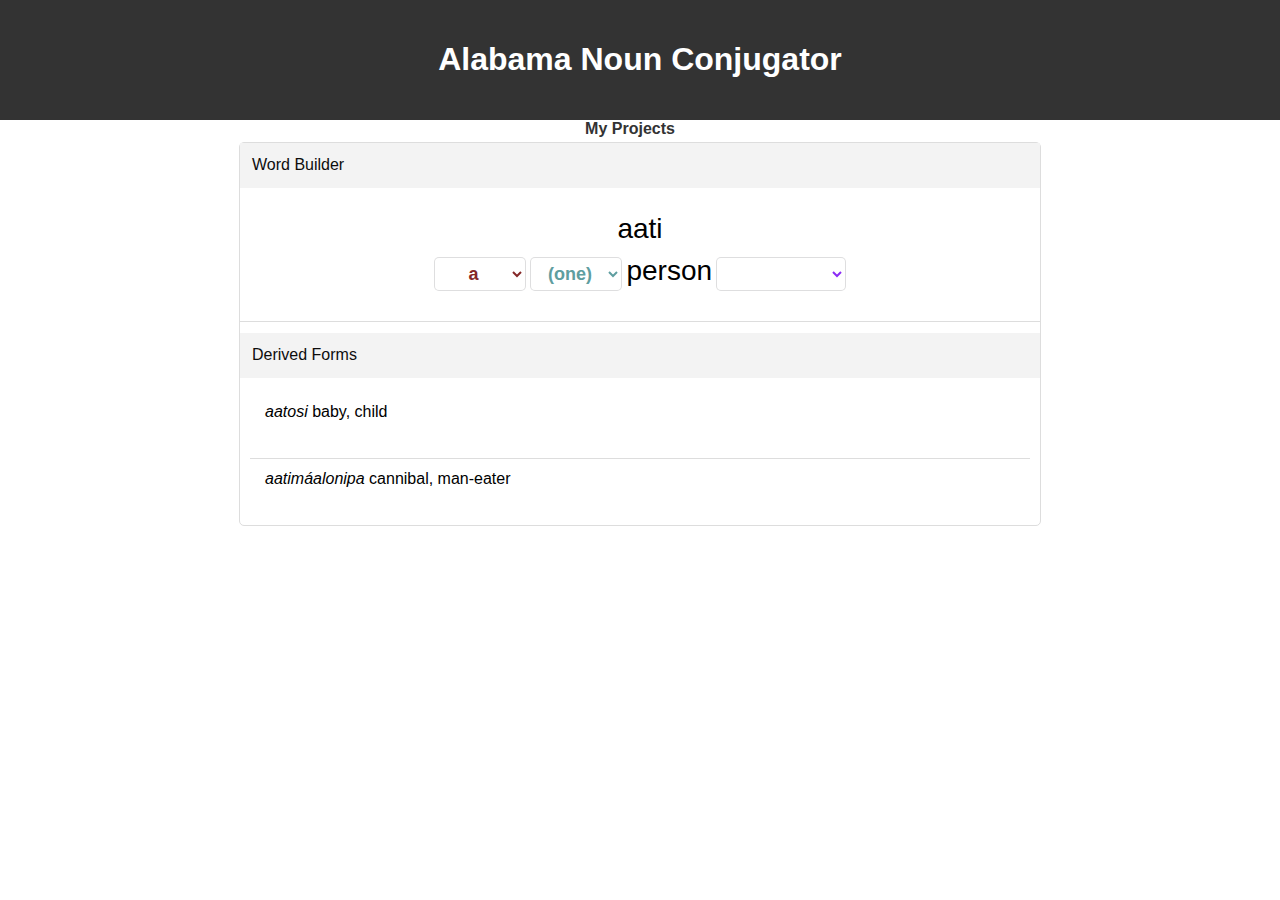
<file: Conjugator/wordbuilder.html>
<!DOCTYPE html>
<html lang="en">
<head>
    <meta charset="UTF-8">
    <meta name="viewport" content="width=device-width, initial-scale=1.0">
    <title>Jacob Fernandes - Projects</title>
    <link rel="stylesheet" href="../styles.css">
    <link rel="stylesheet" href="conjugator_styles.css">
</head>
<body onload="generateForm(event);">
    <header>
        <h1>Alabama Noun Conjugator</h1>
    </header>
    <nav>
        <ul>
            <li><a href="../projects.html">My Projects</a></li>
        </ul>
    </nav>

    <main>
        <div class="ui grid">
            <div class="row">
                <div class="left aligned column" style="padding: 0px">
                    <div class="top-bar" style="margin-bottom:25px;">
                        <span class="Alabama" style="margin-left:12px; margin-right:auto">Word Builder</span>
                    </div>
                    <div class="flex-container" style="font-weight: 400;">
                        <span class="stem" style="color:rgb(133, 40, 40)" id="displayPerson"></span><span style="font-size: 28px;" id="displayStem">aati</span><span style="font-size:28px; color: cadetblue" id="displayPlurality"></span><span class="nominalsuffix" id="displayForm"></span>
                        <span id="context-akz2" style="font-size: 28px;"></span>
                    </div>
                    <div class="flex-container">
                        <section id="Description" style="align-content: center;" onchange="generateForm(event)">
                                <span id="gramm-eng" style="font-size: 28px; color: rgb(139, 44, 245);"></span>
                                <select class="custom-select" id="person">
                                    <option value="">a</option>
                                    <option value="im">my</option>
                                    <option value="chim">your</option>
                                    <option value="im">his/her</option>
                                    <option value="pom">our</option>
                                    <option value="hachim">y'all's</option>
                                    <option value="aatim">their</option>
                                </select>
                                <select class="custom-select" style="color: cadetblue" id="plurality">
                                    <option value="" selected>(one)</option>
                                    <option value="há">(many)</option>
                                </select>
                                <span id="eng" style="font-size: 28px;">person</span>
                                <span id="context-eng2" style="font-size: 28px;"></span>
                                <select class="custom-select" style="font-style:italic; color: rgb(139, 44, 245);" id="form">
                                    <option value="" selected></option>
                                    <option value="k">Nominative</option>
                                    <option value="n">Oblique</option>
                                    <option value="fan">Locative</option>
                                    <option value="yá">Topic</option>
                                </select>
                                <!-- <input type="text" class="huge-input" id="textInput" placeholder="Enter verb here" required> -->
                                <!-- <button type="submit">Submit</button> -->
                        </section>
                    </div>

                    <div class="ui-divider"></div>
                    <div class="flex-container">
                        <span id="disclaimer" style="color: #777"></span>
                    </div>
                    <div class="top-bar" style="margin-bottom:25px;">
                        <span class="Alabama" style="margin-left:12px; margin-right:auto">Derived Forms</span>
                    </div>
                    <div class="flex-container">
                        <div class="left aligned flex-container" style="margin-left: 15px;height: 45px;">
                            <span style="font-style: italic;">aatosi</span>
                            <span style="width: auto"></span>
                            <span style="margin-right:15px;">baby, child</span>
                        </div>
                        <div class="ui-divider"></div>
                        <div class="left aligned flex-container" style="margin-left: 15px;height: 45px;">
                            <span style="font-style: italic;">aatimáalonipa</span>
                            <span style="width: auto"></span>
                            <span style="margin-right:15px;">cannibal, man-eater</span>
                        </div>
                    </div>
                </div>
            </div>
        </div>
    </main>
</body>
<script src="conjugator.js"></script>
<script>
    function generateForm(event) {
        event.preventDefault();
        var poss = document.getElementById('person').value;
        var form = document.getElementById('form').value;
        var plurality = document.getElementById('plurality').value;
        document.getElementById('displayPerson').innerHTML = poss;
        document.getElementById('displayForm').innerHTML = form;
        document.getElementById('displayPlurality').innerHTML = plurality;
        if (plurality == 'há') { document.getElementById('eng').innerHTML = 'people'}
        else { document.getElementById('eng').innerHTML = 'person' }
        switch(form) {
            case "":
                document.getElementById("disclaimer").innerHTML = "";
                break;
            case "k":
                document.getElementById("disclaimer").innerHTML = `The <span style="font-style: bold">Nominative</span> case is used in Alabama to mark the <span style="font-style: italic">subject</span> of a sentence: It marks who or what is responsible for doing something.`;
                break;
            case "n": 
                document.getElementById("disclaimer").innerHTML = `The <span style="font-style: bold">Oblique</span> case is used in Alabama to mark <span style="font-style: italic">non-subjects</span> of a sentence: It marks the receiver of an action, or the doer of a verb that describes a "state of being". It is also used together with the locative suffix <span style="font-style: italic">-fa</span>.`;
                break;
            case "fan": 
                document.getElementById("disclaimer").innerHTML = `The <span style="font-style: bold">Locative</span> case is used in Alabama to mark <span style="font-style: italic">locations</span> in a sentence: It tells us that something is <span style="font-style: italic">on</span> this word.`;
                break;
            case "yá": 
                document.getElementById("disclaimer").innerHTML = `The <span style="font-style: bold">Topic</span> marker is used in Alabama to mark <span style="font-style: italic">focused</span> content in a sentence: It tells us that something is new information or otherwise focal to the statement.`;
                break;

        }
    }
</script>
</html>
</file>
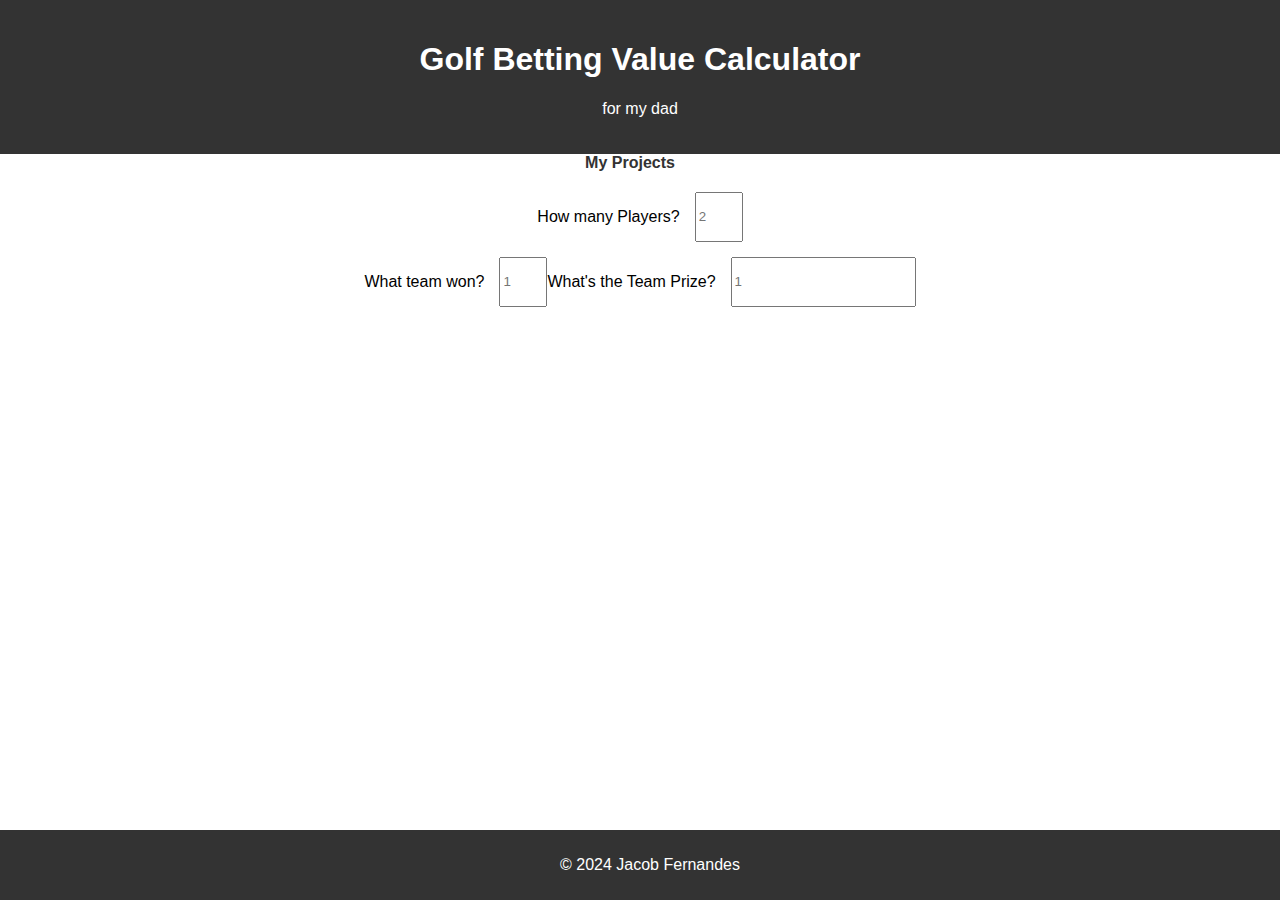
<file: projects/golf.html>
<!DOCTYPE html>
<html lang="en">
<head>
    <meta charset="UTF-8">
    <meta name="viewport" content="width=device-width, initial-scale=1.0">
    <title>Jacob Fernandes - Publications</title>
    <link rel="stylesheet" href="../styles.css">
</head>
<body>
    <header>
        <h1>Golf Betting Value Calculator</h1>
        <p>for my dad</p>
    </header>
    <nav>
        <ul>
            <li><a href="../projects.html">My Projects</a></li>
        </ul>
    </nav>

    <main>
        <div class="ui grid">
            <div class="row" style="justify-content: center;">
                <div class="left aligned column">
                    <section id="Description" style="justify-content: center;">
                        <div style="display: flex; justify-content: center; margin-bottom: 15px;">
                            <p style="margin-right: 15px">How many Players?</p><input onchange="updateInputs(event)" type="number" id="numOfPlayers" placeholder="2" min="2" max="6" required>
                        </div> 
                        <div style="display: flex; justify-content: center; margin-bottom: 15px;">
                            <p style="margin-right: 15px">What team won?</p><input type="number" id="winners" placeholder="1" min="1" max="3" required>
                            <p style="margin-right: 15px">What's the Team Prize?</p><input type="number" id="teamPrize" placeholder="1" min="0" required>
                        </div> 
                        <div id="textForm" style="display: none;">
                        </div>
                    </section>
                </div>
            </div>
        </div>
    </main>
    <footer>
        <p>&copy; 2024 Jacob Fernandes</p>
    </footer>
</body>
<script src="dad.js"></script>
<script>
    function updateInputs(event) {
        event.preventDefault();
        var form = ``;
        var playerNo = parseInt(document.getElementById('numOfPlayers').value)
        form += `<table>
                        <tr>
                            <th>Player Name</th>
                            <th>Team Number (1-3)</th>
                            <th>Number of Skins (>=0)</th>
                            <th>Number of Dots (>=0)</th>
                        </tr>
                        </table>`;
        for (var i = 0; i < playerNo; i++) {
            form += `<div style="display: flex;justify-content: center;">
                <input type="text" class="golf-input" id="player` + (i + 1) + `Name" placeholder="Player `+ (i + 1) + ` Name" required>
                <input type="number" class="golf-input" id="player` + (i + 1) + `Team" placeholder="1" required>
                <input type="number" class="golf-input" id="player` + (i + 1) + `Skins" placeholder="1" required>
                <input type="number" class="golf-input" id="player` + (i + 1) + `Dots" placeholder="1" required>
            </div>`;
        }
        form += `<div>
                        <div id="displayText"></div>
                    </div>
                <button type="submit" onclick="generateWins(event,` + playerNo + `)" style="margin-left: auto; margin-right: auto">Submit</button>`
        document.getElementById('textForm').innerHTML = form
        document.getElementById('textForm').setAttribute('style', 'margin-bottom: 15px; display: block');
    } 
    function generateWins(event, playerNo) {
        event.preventDefault();
        var names = [];
        var skins = [];
        var dots = [];
        for (var i = 1; i <= playerNo; i++) {
            names = names.concat({'name': document.getElementById('player' + i + 'Name').value, 'team': document.getElementById('player' + i + 'Team').value})
            skins = skins.concat(parseInt(document.getElementById('player' + i + 'Skins').value));
            dots = dots.concat(parseInt(document.getElementById('player' + i + 'Dots').value));
        }
        var winners = parseInt(document.getElementById('winners').value);
        var teamPrize = parseInt(document.getElementById('teamPrize').value);
        document.getElementById('displayText').innerHTML = "Payouts: " + calculate(skins, dots, names, winners, teamPrize);
    }
</script>
</html>
</file>
<file: styles.css>
body {
    font-family: Arial, sans-serif;
    margin: 0;
    padding: 0;
}

header {
    background-color: #333;
    color: #fff;
    text-align: center;
    padding: 20px;
}

nav ul {
    list-style-type: none;
    margin: 0;
    padding: 0;
    text-align: center;
}

nav ul li {
    display: inline;
    margin-right: 20px;
}

nav ul li a {
    text-decoration: none;
    color: #333;
    font-weight: bold;
}

nav ul li a:hover {
    color: #666;
}

main {
    padding: 20px;
}

section {
    margin-bottom: 30px;
}

footer {
    background-color: #333;
    color: #fff;
    text-align: center;
    padding: 10px;
    position: fixed;
    bottom: 0;
    width: 100%;
}

/* Google-esque button styling */
button {
    background-color: #4285f4;
    border: none;
    color: white;
    padding: 10px 20px;
    text-align: center;
    text-decoration: none;
    display: inline-block;
    font-size: 16px;
    margin: 4px 2px;
    cursor: pointer;
    border-radius: 4px;
    transition-duration: 0.4s;
}

button:hover {
    background-color: #357ae8;
}

button a {
    color: white;
    text-decoration: none;
}

a {
    text-decoration: underline;
}

.row {
    display: flex;
    flex-wrap: wrap;
    margin-right: 15px;
    margin-left: 15px;
}

.col {
    flex: 0 0 45.0%;
    max-width: 45.0%;
}

.page {
    padding: 0px 100px;
}

  table {
    margin-top: 20px;
    border-collapse: collapse;
    width: 100%;
  }
  
  th, td {
    border: 1px solid #ddd;
    text-align: left;
    padding: 8px;
  }

  .list {
    display: flex;
    max-width: 800px;
    align-content: center;
    justify-content: center;
}

.center-container {
    width: 100%;
    justify-content: center; 
    display: flex;   
}

img {
    width: 100%
}
</file>
<file: Conjugator/static/styles.css>
.center-container {
    margin: 10px;
    text-align: center;
    box-sizing: inherit;
}

select.custom-select {
    background-color: white;
    border: 1px solid rgba(34,36,38,.15);
    border-radius: 5px; /* Rounded border */
    font-size: 18px; /* Font size */
    padding: 5px; /* Padding around the text */
    font-weight: bold; /* Bold text */
    text-align: center;
  }

.top-bar {
    display: flex;
    align-items: center;
    height: 45px;
    background-color: #f3f3f3;
}

.ui {
    display: flex;
    flex-direction: row;
    flex-wrap: wrap;
    align-items: stretch;
    padding: 0;
    margin: -1rem;
}

.row {
    display: flex;
    justify-content: center; /* Centers children horizontally within the row */
    width: 100% !important;
    padding-left: 1rem;
}

.left.aligned {
    text-align: left;
}

.column {
    max-width: 800px; /* Maxes out at 800px */
    width: 100%; /* Takes the width of its parent up to 800px */
    padding: 10px;
    /* border: 1px solid #ddd; */
    /* border-radius: 5px; */
}

.two-col {
    max-width: 25% !important;
}
.four-col {
    max-width: 75% !important;
}

.huge {
    font-size: 1.25em;
    font-weight: 400;
}

.search-bar {
    max-width: 100%;
    flex: 1 0 auto;
    padding: .67857143em 1em;
    background: #fff;
    border: 1px solid rgba(34,36,38,.15);
    color: rgba(0,0,0,.87);
    border-radius: .28571429rem;
    transition: box-shadow .1s ease,border-color .1s ease;
    box-shadow: none;
    padding: .67857143em 1em;
    line-height: 1.25em;
    font-size: 100%;
}

/* Buttons */
button {
    background: #fff;
    border: 1px solid rgba(34,36,38,.15);
    color: rgba(0,0,0,.87);
    border-radius: .28571429rem;
    transition: box-shadow .1s ease,border-color .1s ease;
    box-shadow: none;
}

.button-row {
    box-shadow: none;
    border: 1px solid rgba(34,36,38,.15);
    border-radius: .28571429rem;
    display: inline-flex;
}
button.char {
    padding: 10px 14px;
    border-radius: 0rem;
    cursor:pointer;
}

.ui-divider {
    border-top: 1px solid rgba(34,36,38,.15);
    border-bottom: 1px solid hsla(0,0%,100%,.1);
}

div.word {
    font-size: 18px;
    padding-bottom:5px;
    font-weight: 450;
}

div.definition {
    padding-top:5px;
}

.icon {
    cursor: pointer;
    line-height: 2.5;
    text-align: center;
    top: 0;
    right: 0;
    margin: 0;
    height: 100%;
    width: 2.67142857em;
    opacity: .5;
    border-radius: 0 .28571429rem .28571429rem 0;
    transition: opacity .3s ease;
    color: #767676 !important;
    display: inline-block;
    font-family: Icons;
    font-style: normal;
    font-weight: 400;
    text-decoration: inherit;
}

div.footer {
    font-size: 14px;
}

a:visited {
    text-decoration: none;
    color: blue;
}
</file>
<file: Conjugator/conjugator_styles.css>
.column {
    max-width: 800px; /* Maxes out at 800px */
    width: 100%; /* Takes the width of its parent up to 800px */
    padding: 10px;
    border: 1px solid #ddd;
    border-radius: 5px;
}

.ui.grid {
    display: flex;
    flex-direction: row;
    flex-wrap: wrap;
    align-items: stretch;
    padding: 0;
    margin: -1rem;
}

.row {
    display: flex;
    justify-content: center; /* Centers children horizontally within the row */
    margin: auto;
    width: 100% !important;
}


.left.aligned {
    text-align: left;
}

.ui-divider {
    border-top: 1px solid rgba(34,36,38,.15);
    border-bottom: 1px solid hsla(0,0%,100%,.1);
}

.huge-input {
    font-size: 100%;
    margin-left: 10px;
    margin-right: 10px;
    padding: .67857143em 1em;
    border: 1px solid rgba(34,36,38,.15);
    color: rgba(0,0,0,.87);
    border-radius: .28571429rem;
    transition: box-shadow .1s ease,border-color .1s ease;
    box-shadow: none;
    box-sizing: inherit;
    padding-right: 2.67142857em !important;
}

form, #displayText {
    margin: 10px;
    text-align: center;
    box-sizing: inherit;
  }
.flex-container {
    margin: 10px;
    text-align: center;
    box-sizing: inherit;
}
.Alabama {
    color: #0d0d0d;
    font-size: 16px;
}

.Translation {
    font-style: italic;
    color: #777;
    font-size: 16px;
}
.top-bar {
    display: flex;
    align-items: center;
    height: 45px;
    background-color: #f3f3f3;
}

select.custom-select {
    background-color: white;
    border: 1px solid rgba(34,36,38,.15);
    border-radius: 5px; /* Rounded border */
    font-size: 18px; /* Font size */
    padding: 5px; /* Padding around the text */
    font-weight: bold; /* Bold text */
    text-align: center;
    color: rgb(133, 40, 40);
  }

span.stem {
    font-size: 28px;
    color: rgb(133, 40, 40);
}

span.nominalsuffix {
    font-size: 28px;
    color: rgb(139, 44, 245);
}
</file>
